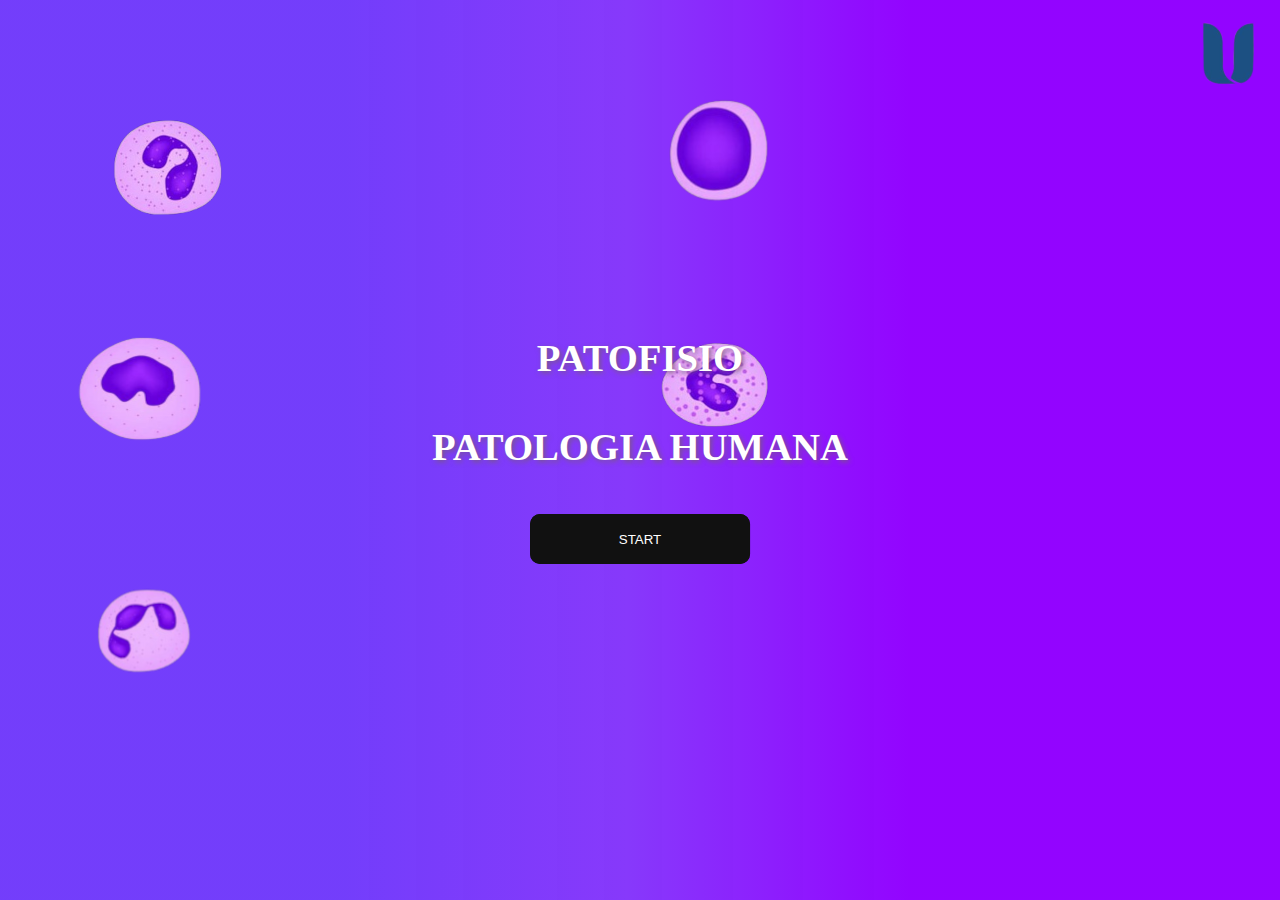
<file: index.html>
<!DOCTYPE html>
<html lang="pt-br">
<head>
    <meta charset="UTF-8">
    <meta name="viewport" content="width=device-width, initial-scale=1.0">
    <link rel="stylesheet" type="text/css" href="index.css">
    <link rel="shortcut icon" href="imagens/favicon.ico" type="image/x-icon">
    <title>Patologia Humana</title>
</head>
<body>
    <header>
        <picture>
            <source media="(max-width:425px)" srcset="imagens/unic65.png">
            <source media="(max-width:768px)" srcset="imagens/unic65.png">
            <img src="imagens/unic80.png" alt="logo-unichristus" class="logo">
        </picture>
    </header>

    <div class="container-imagens">
            <img src="imagens/laminas/eosinofilo150.png" alt="imagem fundo" class="img fundo1">
            <img src="imagens/laminas/linfocito150.png" alt="imagem fundo" class="img fundo2">
            <img src="imagens/laminas/monocito150.png" alt="imagem fundo" class="img fundo3">
            <img src="imagens/laminas/x150.png" alt="imagem fundo" class="img fundo4">
            <img src="imagens/laminas/neutrofilo150.png" alt="imagem fundo" class="img fundo5">
    </div>

    <main>
        <div class="container">
            <h1>PATOFISIO</h1>

            <h2>PATOLOGIA HUMANA</h2>

            <a href="listas.html" target="_self" rel="next">
                <button class="botao">START</button>
            </a>
        </div>
    </main>
</body>
</html>
</file>
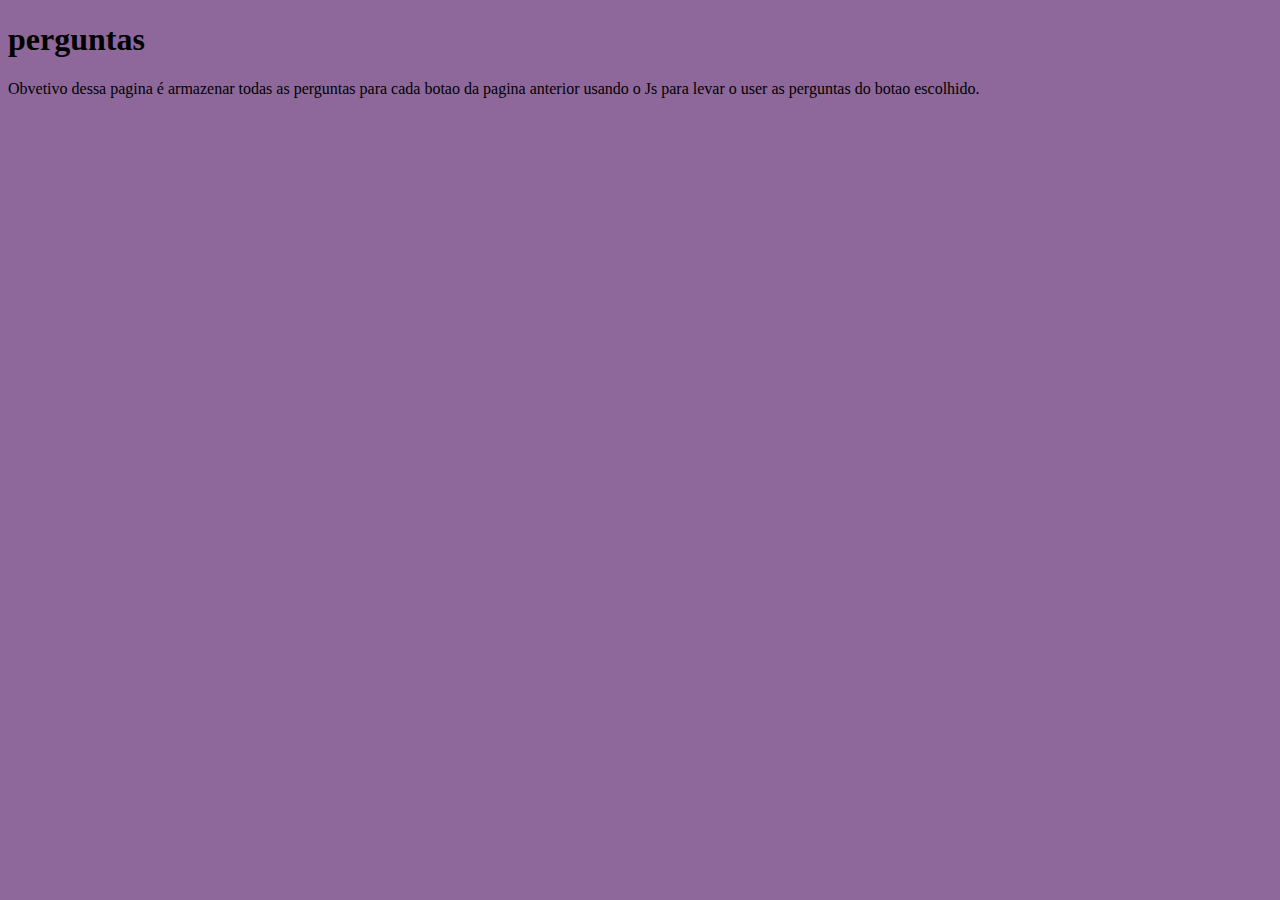
<file: jogos.html>
<!DOCTYPE html>
<html lang="pt-br">
<head>
    <meta charset="UTF-8">
    <meta name="viewport" content="width=device-width, initial-scale=1.0">
    <link rel="shortcut icon" href="imagens/favicon.ico" type="image/x-icon">
    <title>Patologia Humana</title>
    <style>
        body {
            background-color: #8E689B;
        }
    </style>
</head>
<body>
    <h1>perguntas</h1>
    <p>Obvetivo dessa pagina é armazenar todas as perguntas para cada botao da pagina anterior usando o Js para levar o user as perguntas do botao escolhido.</p>
</body>
</html>
</file>
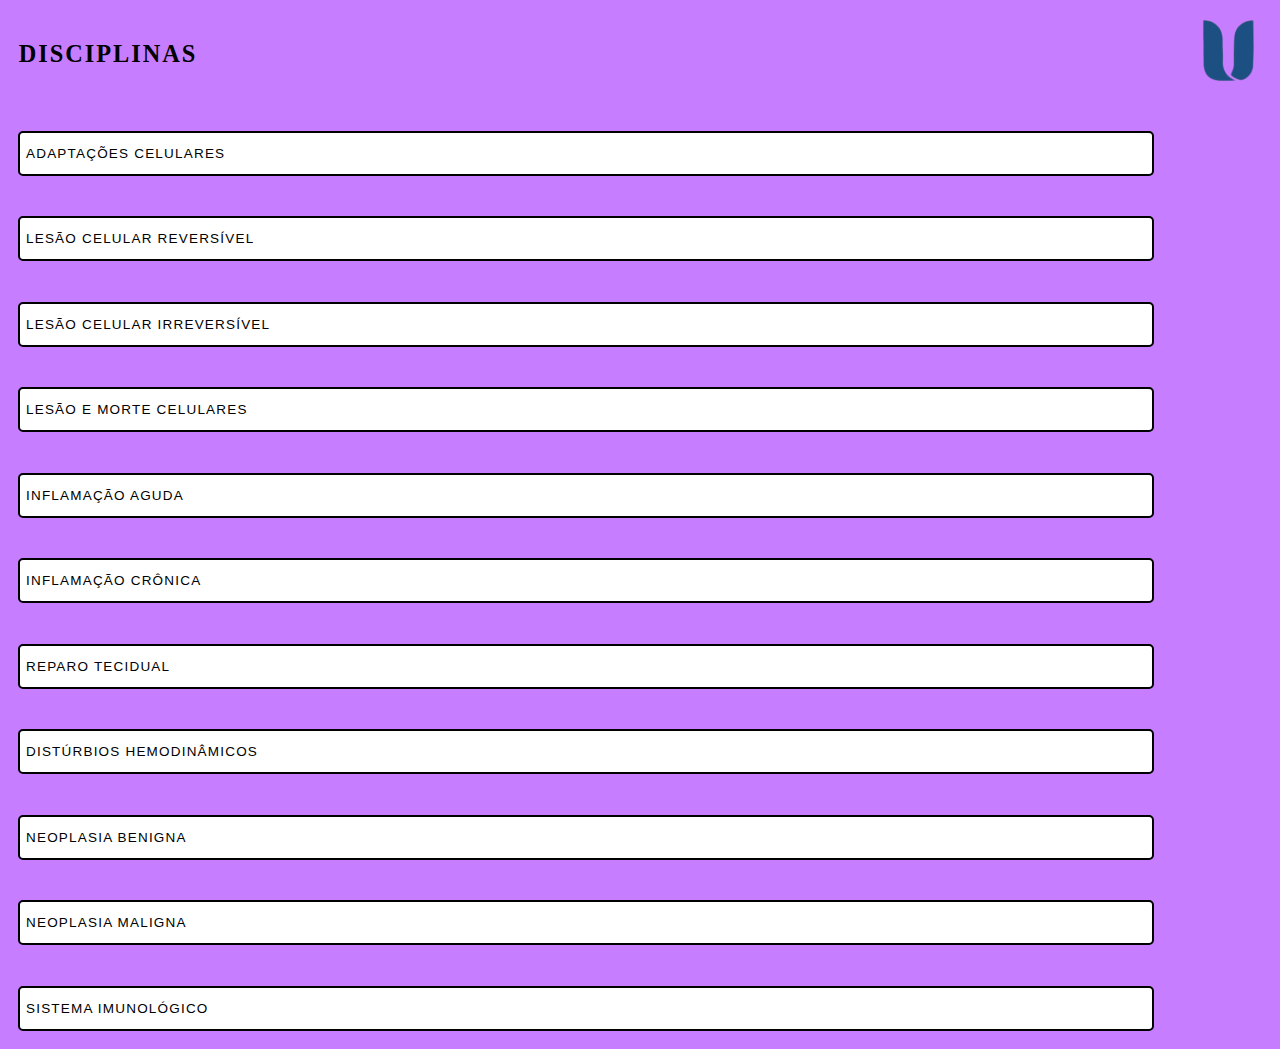
<file: listas.html>
<!DOCTYPE html>
<html lang="pt-br">
<head>
    <meta charset="UTF-8">
    <meta name="viewport" content="width=device-width, initial-scale=1.0">
    <link rel="stylesheet" href="listas.css">
    <link rel="shortcut icon" href="imagens/favicon.ico" type="image/x-icon">
    <title>Patologia Humana</title>
</head>
<body>
    <header>
        <h1>DISCIPLINAS</h1>
        <picture>
            <source media="(max-width:425px)" srcset="imagens/unic65.png">
            <source media="(max-width:768px)" srcset="imagens/unic65.png">
            <img src="imagens/unic80.png" alt="logo-unichristus" class="logo">
        </picture>
    </header>

    <main>
        <ol>
            <div class="conteudo">
                <li><a href="jogos.html" target="_self" rel="next"><button class="botao">ADAPTAÇÕES CELULARES</button></a></li>
                <li><a href="jogos.html" target="_self" rel="next"><button class="botao">LESÃO CELULAR REVERSÍVEL</button></a></li>
                <li><a href="jogos.html" target="_self" rel="next"><button class="botao">LESÃO CELULAR IRREVERSÍVEL</button></a></li>
                <li><a href="jogos.html" target="_self" rel="next"><button class="botao">LESÃO E MORTE CELULARES</button></a></li>
                <li><a href="jogos.html" target="_self" rel="next"><button class="botao">INFLAMAÇÃO AGUDA</button></a></li>
                <li><a href="jogos.html" target="_self" rel="next"><button class="botao">INFLAMAÇÃO CRÔNICA</button></a></li>
                <li><a href="jogos.html" target="_self" rel="next"><button class="botao">REPARO TECIDUAL</button></a></li>
                <li><a href="jogos.html" target="_self" rel="next"><button class="botao">DISTÚRBIOS HEMODINÂMICOS</button></a></li>
                <li><a href="jogos.html" target="_self" rel="next"><button class="botao">NEOPLASIA BENIGNA</button></a></li>
                <li><a href="jogos.html" target="_self" rel="next"><button class="botao">NEOPLASIA MALIGNA</button></a></li>
                <li><a href="jogos.html" target="_self" rel="next"><button class="botao">SISTEMA IMUNOLÓGICO</button></a></li>
            </div>
        </ol>
    </main>
</body>
</html>
</file>
<file: index.css>
@charset "UTF-8";
@import url('https://fonts.googleapis.com/css2?family=Alegreya:ital,wght@0,400..900;1,400..900&display=swap');

* {
    margin: 0;
    padding: 0;
    box-sizing: border-box;
}

body {
    /**background-image: linear-gradient(to right, #B98FBD, #DBB1D5, #C29AC7);**/
    background: rgb(112,57,251);
    background: linear-gradient(90deg, rgba(112,57,251,0.9752275910364145) 27%, rgba(135,57,251,1) 49%, rgba(145,0,255,0.9836309523809523) 71%);
    
    display: flex;
    align-items: center;
    justify-content: center;
}

body h1, h2 {
    color: #fff;
    text-align: center;
    font-size: 4.3vh;
    font-weight: bold;
    text-shadow: 2px 2px 5px rgba(120, 91, 122, 0.87); /**#B98FBD**/
}

header {
    width: 100%;
    text-align: right;
}

.logo {
    padding-top: 1.5vh;
    padding-right: 1.3vh;
}

.container-imagens {
    position: absolute; top: 50%; left: 50%; transform: translate(-50%, -50%);
    display: grid;
    grid-template-columns: 1fr 1fr;

    width: 90%;
    height: 80%;
}

.fundo1 {
    position: relative;
    left: 3vh;
    top: 2vh;
}

main {
    display: flex;
    justify-content: center;
    align-items: center;
}

.container {
    position: absolute; top: 50%; left: 50%; transform: translate(-50%, -50%);
    display: grid;
    place-items: center;
    justify-content: center;
    gap: 5vh;
}

a {
    text-decoration: none;
}

.botao {
    width: 220px;
    height: 50px;
    border: none;
    outline: none;
    color: #fff;
    background: #111;
    cursor: pointer;
    position: relative;
    z-index: 0;
    border-radius: 10px;
}

.botao:before {
    content: '';
    background: linear-gradient(45deg, #ff0000, #ff7300, #fffb00, #48ff00, #00ffd5, #002bff, #7a00ff, #ff00c8, #ff0000);
    position: absolute;
    top: -2px;
    left:-2px;
    background-size: 400%;
    z-index: -1;
    filter: blur(5px);
    width: calc(100% + 4px);
    height: calc(100% + 4px);
    animation: glowing 20s linear infinite;
    opacity: 0;
    transition: opacity .3s ease-in-out;
    border-radius: 10px;
}

.botao:active {
    color: #000
}

.botao:active:after {
    background: transparent;
}

.botao:hover:before {
    opacity: 1;
}

.botao:after {
    z-index: -1;
    content: '';
    position: absolute;
    width: 100%;
    height: 100%;
    background: #111;
    left: 0;
    top: 0;
    border-radius: 10px;
}

@keyframes glowing {
    0% { background-position: 0 0; }
    50% { background-position: 400% 0; }
    100% { background-position: 0 0; }
}

/**button {
    background-color: #2e2e2e;
    color: #fff;

    width: 90px;
    height: 50px;
    max-width: 100px;
    max-height: 60px;

    cursor: pointer;
    border: 0;
    border-radius: 4px;
    box-shadow: none;

    transition: transform 0.1s ease-out;
}

button:active {
    transform: scale(0.92);
}**/

@media (max-width: 768px) {
    body {
        /**background: #7039fb;**/
        background-image: linear-gradient(to right, #8739fb, #d400fffb);
    }

}
</file>
<file: listas.css>
@charset "UTF-8";
@import url('https://fonts.googleapis.com/css2?family=Alegreya:ital,wght@0,400..900;1,400..900&display=swap');

* {
    margin: 0;
    padding: 0;
    box-sizing: border-box; 
    list-style: none;
    text-decoration: none;
}

body {
    background-color: #c77dff; /**#a476e9**//**#c097fd**//**#c785d4**/

    height: 100vh;
}

header {
    width: 100%;
    display: flex;
    justify-content: space-between;
    align-items: center;
}

h1 {
    font-size: 2.7vh;
    font-weight: bold;
    color: black;
    letter-spacing: 2px;

    padding-top: 1.5vh;
    padding-left: 2.08vh;
}

.logo {
    padding-top: 1.2vh;
    padding-right: 1.3vh;
}

main {
    display: flex;
    justify-content: flex-start;
    flex-direction: column;

    width: 100%;
    height: 50vh;
}

.conteudo {
    margin-top: 4vh;
    margin-bottom: 2vh;
    padding: 0vh 0vh 0vh 2vh;
    display: flex;
    flex-direction: column;
    gap: 4.5vh;
}

li {
    width: 90%;
}

.botao {
    background-color: white;
    color: #000;
    border: 2px solid #000;
    border-radius: 5px;
    font-size: 1.5vh;
    letter-spacing: 1.2px;
    cursor: pointer;

    width: 100%;
    height: 5vh;
    display: flex;
    align-items: center;
    justify-content: flex-start;
    padding-left: 6px;

    -webkit-transition: -webkit-transform .5s ease;
    transition: transform .5s ease;
}

.botao:hover {
    -webkit-transform: scale(1.02);
    transform: scale(1.02);
}

@media (max-width: 768px) {

    .botao {
        width: 90%;
        height: 7vh;
        font-size: 1.5vh;

        transition: transform 0.1s ease-out
    }

    .botao:active {
        transform: scale(0.92);
    }
}
</file>
